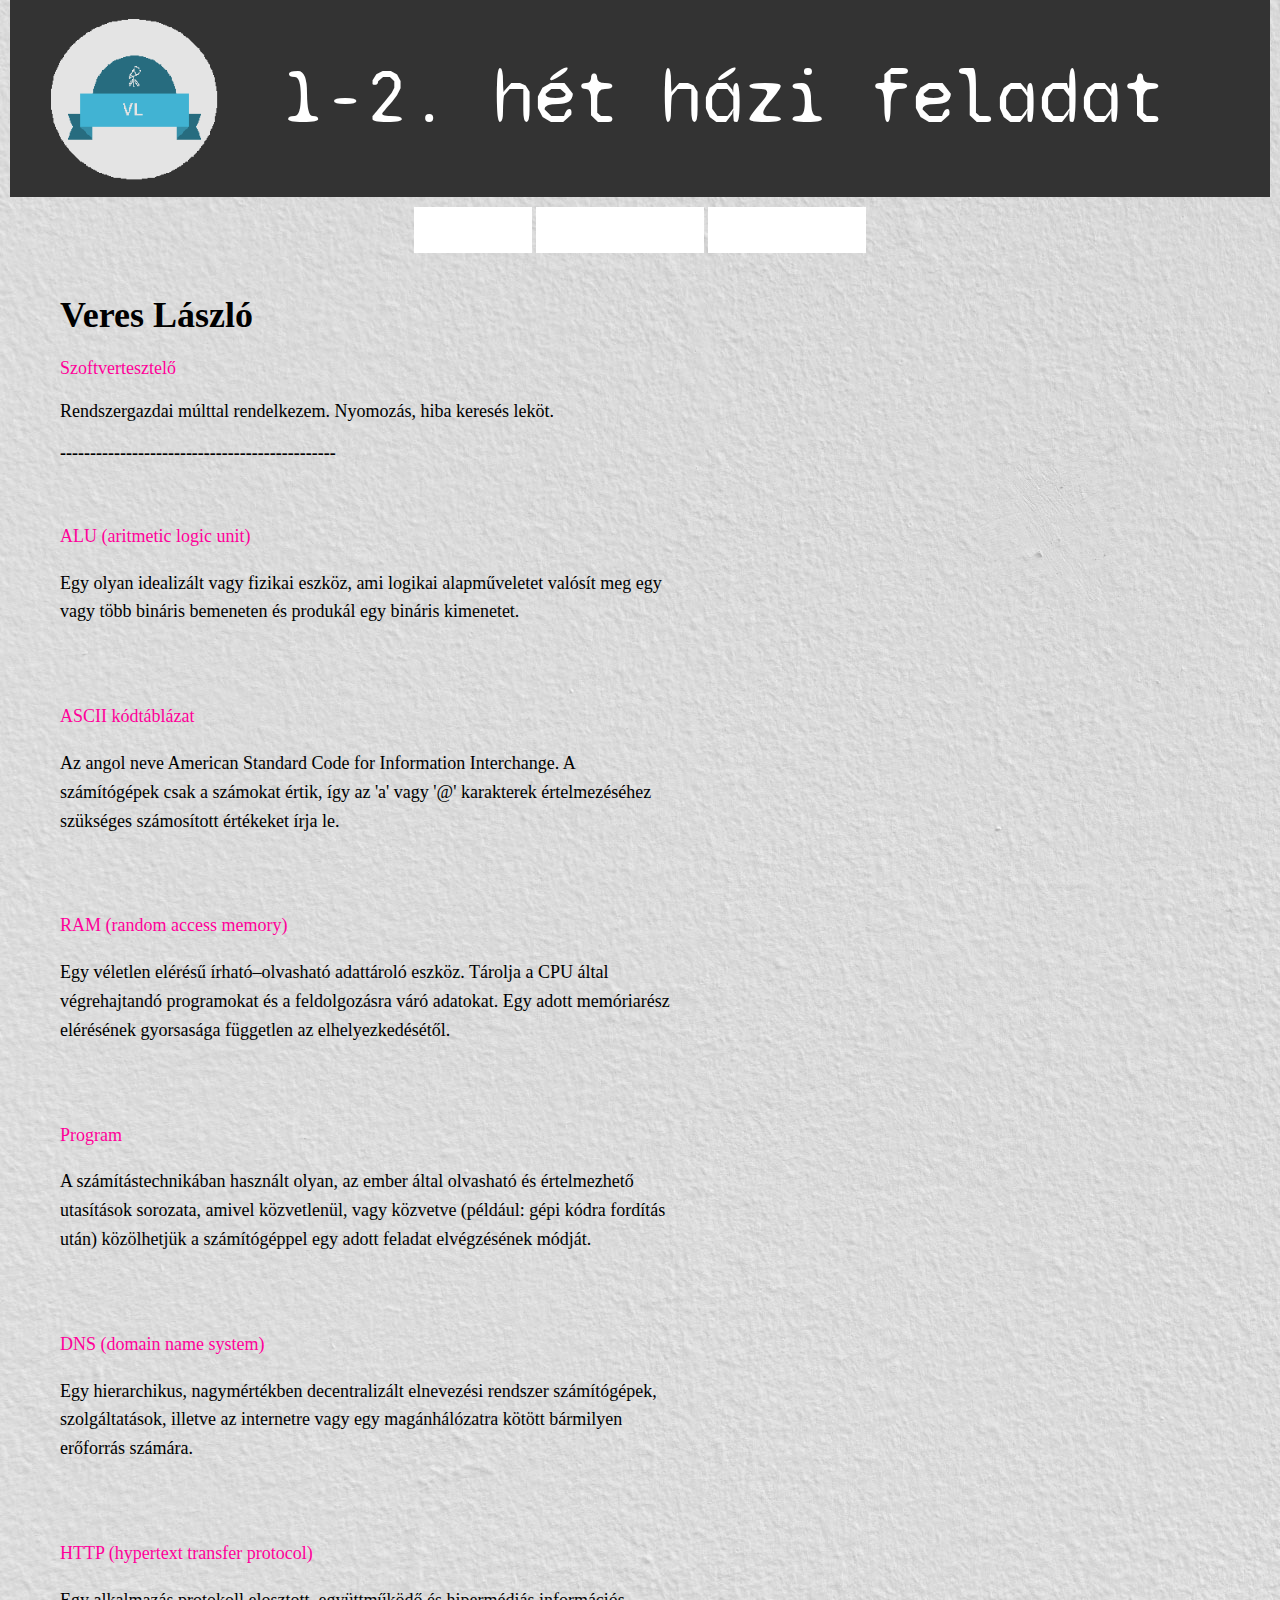
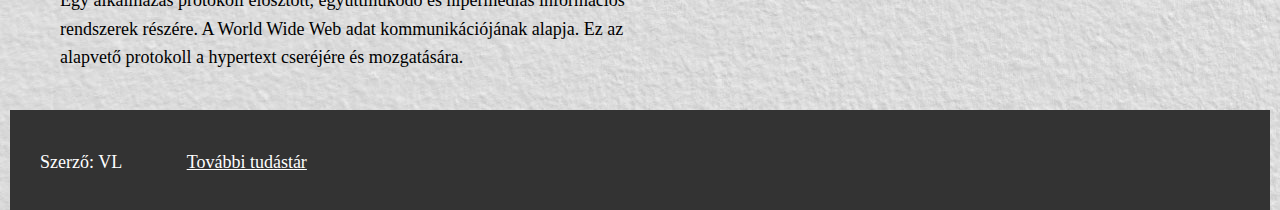
<file: Manual_testing/week-01,02/index.html>
<!DOCTYPE html>
<html lang="hu">
<head>
    <meta charset="UTF-8">
    <meta name="viewport" content="width=device-width, initial-scale=1.0">
    <title>Document</title>
    <link rel="stylesheet" href="style.css">
    <link rel="stylesheet" href="https://fonts.googleapis.com/css?family=Syne Mono">

</head>
<body>
    <header>
        <img id="logo" src="assets/logo_.png">
        <div id="fejlecszoveg">1-2. hét házi feladat</div>
        <div id="header"><img src="assets/fejlec.jpg" style="width:100%"></div>
    </header>
    
    <nav>
        <ul>
            <li><a href="index.html">Home</a></li>
            <li><a href="second.html">Second page</a></li>
            <li><a href="third.html">Third page</a></li>
        </ul>
    </nav>
    
    <section id="me"><br>
        <h1>Veres László</h1>
        <p class="cont">Szoftvertesztelő</p>
        Rendszergazdai múlttal rendelkezem. Nyomozás, hiba keresés leköt.<br><br><b>----------------------------------------------</b>
    </section>
     
    <section>
        <article class="content">
            <p class="cont">ALU (aritmetic logic unit)</p>
            <p>Egy olyan idealizált vagy fizikai eszköz, ami logikai alapműveletet valósít meg egy vagy több bináris bemeneten és produkál egy bináris kimenetet.</p>
        </article>
        <article class="content">
            <p class="cont">ASCII kódtáblázat</p>
            <p>Az angol neve American Standard Code for Information Interchange. A számítógépek csak a számokat értik, így az 'a' vagy '@' karakterek értelmezéséhez szükséges számosított értékeket írja le.</p>
        </article>
        <article class="content">
            <p class="cont">RAM (random access memory)</p>
            <p>Egy véletlen elérésű írható–olvasható adattároló eszköz. Tárolja a CPU által végrehajtandó programokat és a feldolgozásra váró adatokat. Egy adott memóriarész elérésének gyorsasága független az elhelyezkedésétől.</p>
        </article>
        <article class="content">
            <p class="cont">Program</p>
            <p>A számítástechnikában használt olyan, az ember által olvasható és értelmezhető utasítások sorozata, amivel közvetlenül, vagy közvetve (például: gépi kódra fordítás után) közölhetjük a számítógéppel egy adott feladat elvégzésének módját.</p>
        </article>
        <article class="content">
            <p class="cont">DNS (domain name system)</p>
            <p>Egy hierarchikus, nagymértékben decentralizált elnevezési rendszer számítógépek, szolgáltatások, illetve az internetre vagy egy magánhálózatra kötött bármilyen erőforrás számára. </p>
        </article>
        <article class="content">
            <p class="cont">HTTP (hypertext transfer protocol)</p>
            <p>Egy alkalmazás protokoll elosztott, együttműködő és hipermédiás információs rendszerek részére. A World Wide Web adat kommunikációjának alapja.  Ez az alapvető protokoll a hypertext cseréjére és mozgatására. </p>
        </article>
    </section>

    <footer>
        <p class="foot">Szerző: VL</p>
        <p class="foot"><a href="https://hu.wikipedia.org/wiki/Szem%C3%A9lyi_sz%C3%A1m%C3%ADt%C3%B3g%C3%A9p" target="_blank">További tudástár</p><br>
    </footer>

</body>

</html>
</file>
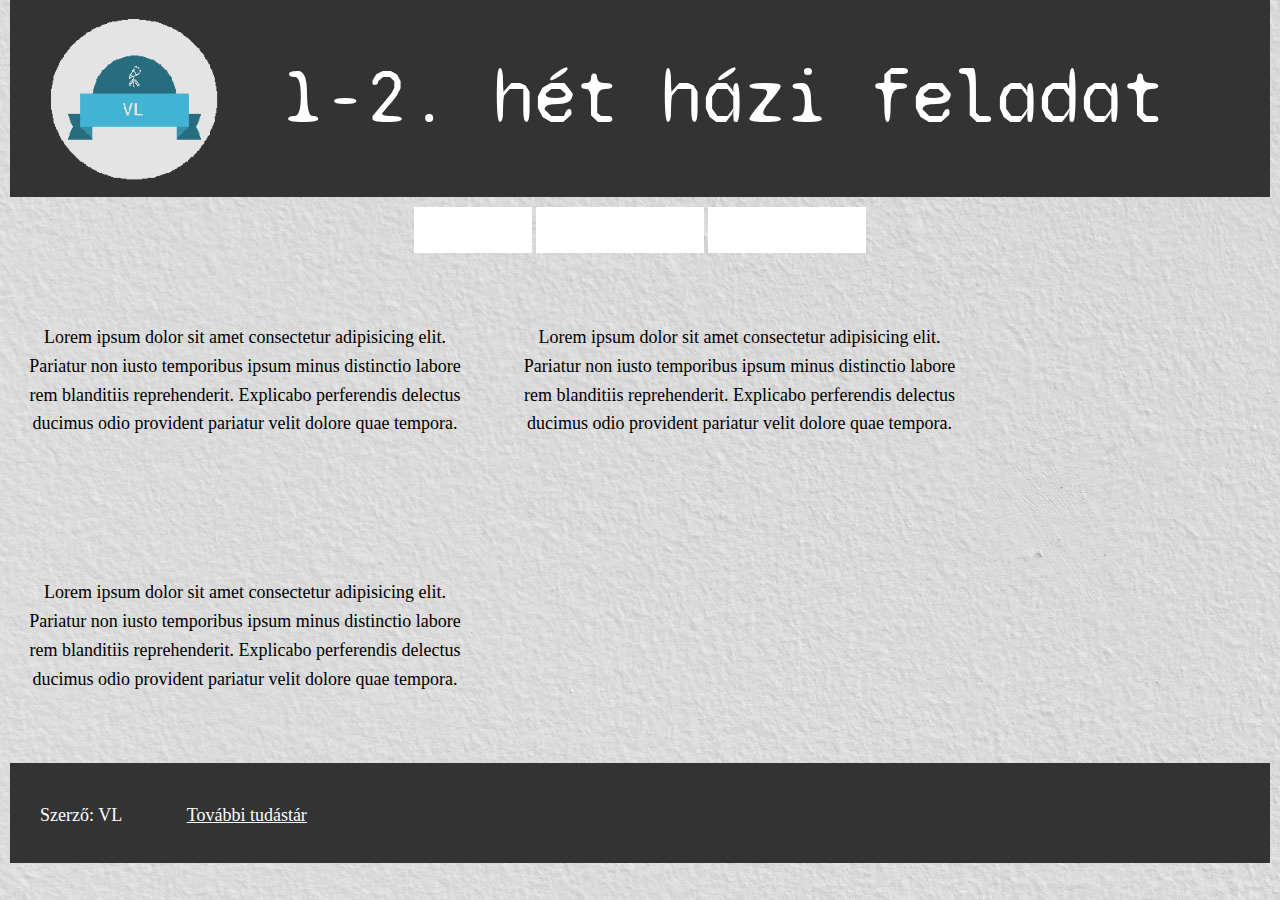
<file: Manual_testing/week-01,02/second.html>
<!DOCTYPE html>
<html lang="hu">
<head>
    <meta charset="UTF-8">
    <meta name="viewport" content="width=device-width, initial-scale=1.0">
    <title>Document</title>
    <link rel="stylesheet" href="style.css" type="text/css">
    <link rel="stylesheet" href="https://fonts.googleapis.com/css?family=Syne Mono">

</head>
<body>
    <header>
        <img id="logo" src="assets/logo_.png">
        <div id="fejlecszoveg">1-2. hét házi feladat</div>
        <div id="header"><img src="assets/fejlec.jpg" style="width:100%"></div>
    </header>
    
    
    <nav>
        <ul>
            <li><a href="index.html">Home</a></li>
            <li><a href="second.html">Second page</a></li>
            <li><a href="third.html">Third page</a></li>
        </ul>
    </nav>

    <section>
        <article class="content2">
            Lorem ipsum dolor sit amet consectetur adipisicing elit. Pariatur non iusto temporibus ipsum minus distinctio labore rem blanditiis reprehenderit. Explicabo perferendis delectus ducimus odio provident pariatur velit dolore quae tempora.
        </article>
        <article class="content2">
            Lorem ipsum dolor sit amet consectetur adipisicing elit. Pariatur non iusto temporibus ipsum minus distinctio labore rem blanditiis reprehenderit. Explicabo perferendis delectus ducimus odio provident pariatur velit dolore quae tempora.
        </article>
        <article class="content2">
            Lorem ipsum dolor sit amet consectetur adipisicing elit. Pariatur non iusto temporibus ipsum minus distinctio labore rem blanditiis reprehenderit. Explicabo perferendis delectus ducimus odio provident pariatur velit dolore quae tempora.
        </article>
    </section>

    <footer>
        <p class="foot">Szerző: VL</p>
        <p class="foot"><a href="https://hu.wikipedia.org/wiki/Szem%C3%A9lyi_sz%C3%A1m%C3%ADt%C3%B3g%C3%A9p" target="_blank">További tudástár</p><br>
    </footer>
</body>

</html>
</file>
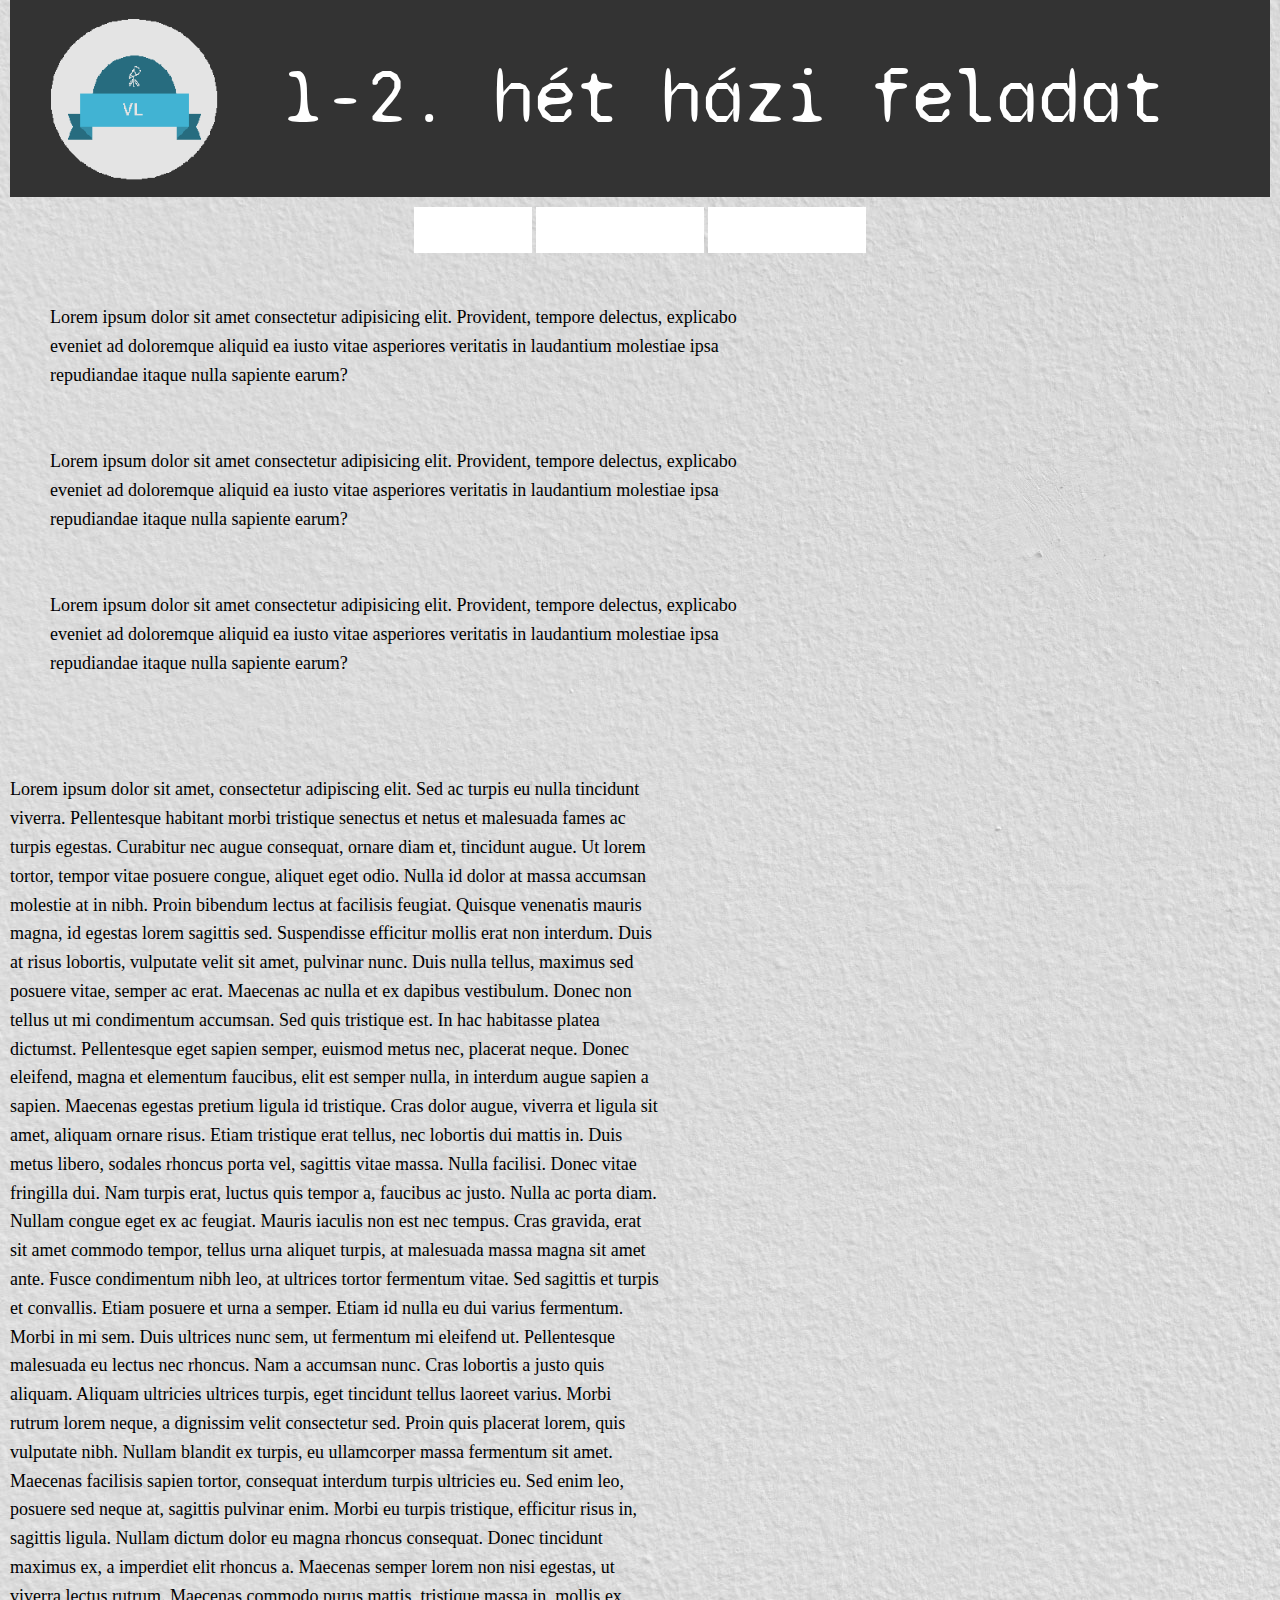
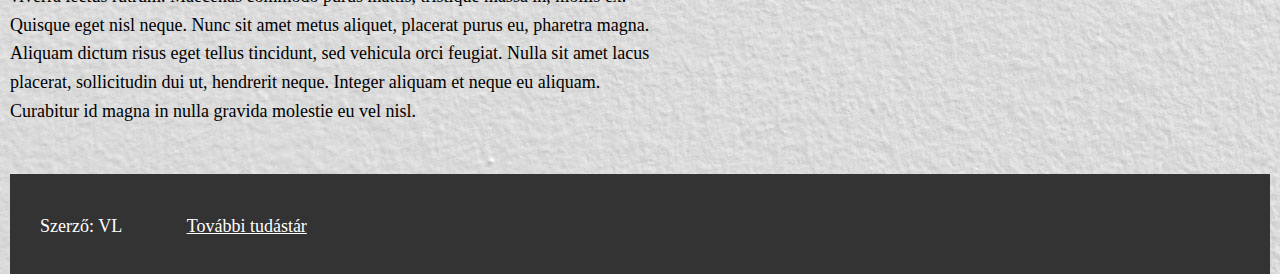
<file: Manual_testing/week-01,02/third.html>
<!DOCTYPE html>
<html lang="hu">
<head>
    <meta charset="UTF-8">
    <meta name="viewport" content="width=device-width, initial-scale=1.0">
    <title>Document</title>
    <link rel="stylesheet" href="third.css">
    <link rel="stylesheet" href="https://fonts.googleapis.com/css?family=Syne Mono">

</head>
<body>
    <header>
        <img id="logo" src="assets/logo_.png">
        <div id="fejlecszoveg">1-2. hét házi feladat</div>
        <div id="header"><img src="assets/fejlec.jpg" style="width:100%"></div>
    </header>
    
    
    <nav>
        <ul>
            <li><a href="index.html">Home</a></li>
            <li><a href="second.html">Second page</a></li>
            <li><a href="third.html">Third page</a></li>
        </ul>
    </nav>

    
    <section class="content3">
        <article>
            Lorem ipsum dolor sit amet consectetur adipisicing elit. Provident, tempore delectus, explicabo eveniet ad doloremque aliquid ea iusto vitae asperiores veritatis in laudantium molestiae ipsa repudiandae itaque nulla sapiente earum?
        </article><br><br>
        <article>
            Lorem ipsum dolor sit amet consectetur adipisicing elit. Provident, tempore delectus, explicabo eveniet ad doloremque aliquid ea iusto vitae asperiores veritatis in laudantium molestiae ipsa repudiandae itaque nulla sapiente earum?
        </article><br><br>
        <article>
            Lorem ipsum dolor sit amet consectetur adipisicing elit. Provident, tempore delectus, explicabo eveniet ad doloremque aliquid ea iusto vitae asperiores veritatis in laudantium molestiae ipsa repudiandae itaque nulla sapiente earum?
        </article>
    </section>

    <aside class="content4">
        <p>
Lorem ipsum dolor sit amet, consectetur adipiscing elit. Sed ac turpis eu nulla tincidunt viverra. Pellentesque habitant morbi tristique senectus et netus et malesuada fames ac turpis egestas. Curabitur nec augue consequat, ornare diam et, tincidunt augue. Ut lorem tortor, tempor vitae posuere congue, aliquet eget odio. Nulla id dolor at massa accumsan molestie at in nibh. Proin bibendum lectus at facilisis feugiat. Quisque venenatis mauris magna, id egestas lorem sagittis sed. Suspendisse efficitur mollis erat non interdum. Duis at risus lobortis, vulputate velit sit amet, pulvinar nunc. Duis nulla tellus, maximus sed posuere vitae, semper ac erat.

Maecenas ac nulla et ex dapibus vestibulum. Donec non tellus ut mi condimentum accumsan. Sed quis tristique est. In hac habitasse platea dictumst. Pellentesque eget sapien semper, euismod metus nec, placerat neque. Donec eleifend, magna et elementum faucibus, elit est semper nulla, in interdum augue sapien a sapien. Maecenas egestas pretium ligula id tristique. Cras dolor augue, viverra et ligula sit amet, aliquam ornare risus.

Etiam tristique erat tellus, nec lobortis dui mattis in. Duis metus libero, sodales rhoncus porta vel, sagittis vitae massa. Nulla facilisi. Donec vitae fringilla dui. Nam turpis erat, luctus quis tempor a, faucibus ac justo. Nulla ac porta diam. Nullam congue eget ex ac feugiat. Mauris iaculis non est nec tempus. Cras gravida, erat sit amet commodo tempor, tellus urna aliquet turpis, at malesuada massa magna sit amet ante. Fusce condimentum nibh leo, at ultrices tortor fermentum vitae. Sed sagittis et turpis et convallis. Etiam posuere et urna a semper.

Etiam id nulla eu dui varius fermentum. Morbi in mi sem. Duis ultrices nunc sem, ut fermentum mi eleifend ut. Pellentesque malesuada eu lectus nec rhoncus. Nam a accumsan nunc. Cras lobortis a justo quis aliquam. Aliquam ultricies ultrices turpis, eget tincidunt tellus laoreet varius. Morbi rutrum lorem neque, a dignissim velit consectetur sed. Proin quis placerat lorem, quis vulputate nibh.

Nullam blandit ex turpis, eu ullamcorper massa fermentum sit amet. Maecenas facilisis sapien tortor, consequat interdum turpis ultricies eu. Sed enim leo, posuere sed neque at, sagittis pulvinar enim. Morbi eu turpis tristique, efficitur risus in, sagittis ligula. Nullam dictum dolor eu magna rhoncus consequat. Donec tincidunt maximus ex, a imperdiet elit rhoncus a. Maecenas semper lorem non nisi egestas, ut viverra lectus rutrum. Maecenas commodo purus mattis, tristique massa in, mollis ex. Quisque eget nisl neque. Nunc sit amet metus aliquet, placerat purus eu, pharetra magna. Aliquam dictum risus eget tellus tincidunt, sed vehicula orci feugiat. Nulla sit amet lacus placerat, sollicitudin dui ut, hendrerit neque. Integer aliquam et neque eu aliquam. Curabitur id magna in nulla gravida molestie eu vel nisl.</p>
    </aside>

    <footer>
        <p class="foot">Szerző: VL</p>
        <p class="foot"><a href="https://hu.wikipedia.org/wiki/Szem%C3%A9lyi_sz%C3%A1m%C3%ADt%C3%B3g%C3%A9p" target="_blank">További tudástár</p><br>
    </footer>
</body>

</html>
</file>
<file: Manual_testing/week-01,02/style.css>
body{
  margin: auto;  /* ez lenne a középre igazítás */
  font-family: "consolas";
  background-image: url("assets/bg.jpg");
  font-size: 18px;
  }

#header {
  padding: 0px 10px 5px 10px;
  
}

#logo { 
  position: absolute;
  top: 1.5vw;
  left: 4%;
  max-width: 13%;
  height: auto;
}

#fejlecszoveg{
  position: absolute;
  top: 0;
  left: 0;
  padding: 4vw 0px 0px 22vw;  /* vw(viewport width) ez kell ahhoz hogy különböző képernyőméretekhez alkalmazkodjon a szöveg */
  color: white;
  font-size: 6vw;           /* vw(viewport width) ez kell ahhoz hogy különböző képernyőméretekhez alkalmazkodjon a szöveg */
  font-family: "Syne Mono";
  display: block;
}

nav{
  display: table;
  margin: auto;}
nav ul {
  overflow: hidden;
  list-style: none;
  margin:auto;
  margin: 0;
  padding: 0;
}

nav li {
  display: inline-block;
}

nav a {
  display: block;
  text-decoration: none;
  color: white;
  padding: 0.7em 2em;
  font-weight: bold;
}

nav a:link {
  background: white;
}

nav a:visited {
  background: #393;
}
nav a:hover {
  background: #c4a950;
}
nav a:active {
  background: #072f50;
}

@media screen and (max-width: 500px) {
  nav ul li a {
    display: block;
    font-size: 3vw;}
}


#me{
  margin: 0px 40px;
  padding: 20px;
}

p{line-height: 1.6;}

.content{
 display: inline-block; /* egymás mellé bejövő div-ek */
 width: 610px;  /* szükséges az inline-block-hoz hogy megadjuk mennyi legyen egy sorban */
 vertical-align: top; /* ha ezt nem adjuk meg akkor nem a tetején kezdődik mindegyik div tartalom */
 margin: 0px 40px;
 padding: 20px;
}

p.cont{
 color: #ff0099;
}

h1 {
margin: 0px 0px 0px 0px;  /* heading körüli üres területek eltüntetése */
padding: 0px 0px 0px 0px; /* heading körüli üres területek eltüntetése */
}

p.foot,p.foot a{
  display:inline-block;
  color: white;
  padding: 10px 0px 0px 30px;
}

footer {
  height: 100px;
  margin: 0px 10px;
  background-color: #333;}


.content2{
  display: inline-block; /* egymás mellé bejövő div-ek */
  width: 450px;  /* szükséges az inline-block-hoz hogy megadjuk mennyi legyen egy sorban */
  vertical-align: top; /* ha ezt nem adjuk meg akkor nem a tetején kezdődik mindegyik div tartalom */
  text-align: center;
  margin: 50px auto;
  padding: 20px;
  line-height: 1.6;}
</file>
<file: Manual_testing/week-01,02/third.css>
body{
  margin: auto;  /* ez lenne a középre igazítás */
  font-family: "consolas";
  background-image: url("assets/bg.jpg");
  font-size: 18px;
  }

#header {
  padding: 0px 10px 5px 10px;
}

#logo { 
  position: absolute;
  top: 1.5vw;
  left: 4%;
  max-width: 13%;
}

#fejlecszoveg{
  position: absolute;
  top: 0;
  left: 0;
  padding: 4vw 0px 0px 22vw;
  color: white;
  font-size: 6vw;
  font-family: "Syne Mono";
  display: block;
}

nav{
  display: table;
  margin:auto;}
nav ul {
  overflow: hidden;
  list-style: none;
  margin:auto;
  margin: 0;
  padding: 0;
}

nav li {
  display: inline-block;
}

nav a {
  display: block;
  text-decoration: none;
  color: white;
  padding: 0.7em 2em;
  font-weight: bold;
}

nav a:link {
  background: white;
}

nav a:visited {
  background: #393;
}
nav a:hover {
  background: #c4a950;
}
nav a:active {
  background: #072f50;
}

@media screen and (max-width: 500px) {
  nav ul li a {
    display: block;
    font-size: 3vw;}
}

p{line-height: 1.6;}


h1 {
margin: 0px 0px 0px 0px;  /* heading körüli üres területek eltüntetése */
padding: 0px 0px 0px 0px; /* heading körüli üres területek eltüntetése */
}

p.foot,p.foot a{
  display:inline-block;
  color: white;
  padding: 10px 0px 0px 30px;
}

footer {
  height: 100px;
  margin: 0px 10px;
  background-color: #333;}


.content3{
  display: inline-block; /* egymás mellé bejövő div-ek */
  width: 700px;  /* szükséges az inline-block-hoz hogy megadjuk mennyi legyen egy sorban */
  vertical-align: top; /* ha ezt nem adjuk meg akkor nem a tetején kezdődik mindegyik div tartalom */
  text-align: left;
  margin: 50px auto;
  padding: 0px 25px 0px 50px;
  line-height: 1.6;}

.content4 {
  display: inline-block; /* egymás mellé bejövő div-ek */
  width: 650px;  /* szükséges az inline-block-hoz hogy megadjuk mennyi legyen egy sorban */
  vertical-align: top; /* ha ezt nem adjuk meg akkor nem a tetején kezdődik mindegyik div tartalom */
  text-align: left;
  margin: 30px auto;
  padding: 0px 0px 0px 10px;
  }
</file>
